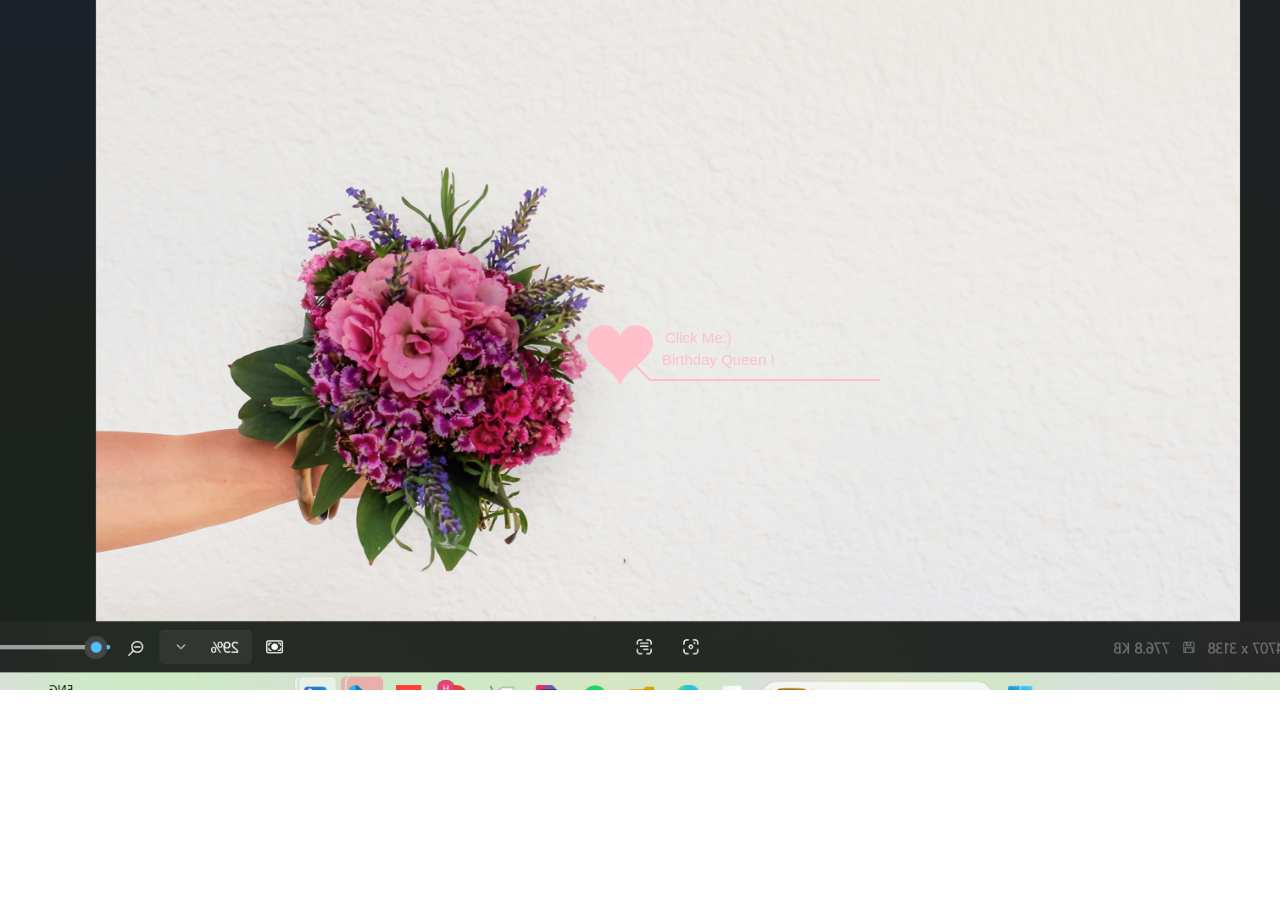
<file: index.html>
<!DOCTYPE html PUBLIC "-//W3C//DTD XHTML 1.0 Strict//EN" "http://www.w3.org/TR/xhtml1/DTD/xhtml1-strict.dtd">
<html xml:lang="en" xmlns="http://www.w3.org/1999/xhtml">
<head>
    <meta http-equiv="Content-Type" content="text/html; charset=UTF-8">
    <title>HBD love</title>	    
    <link type="text/css" rel="stylesheet" href="./file/default.css">
    <script type="text/javascript" src="./file/jquery.min.js"></script>
    <script type="text/javascript" src="./file/jscex.min.js"></script>
    <script type="text/javascript" src="./file/jscex-parser.js"></script>
    <script type="text/javascript" src="./file/jscex-jit.js"></script>
    <script type="text/javascript" src="./file/jscex-builderbase.min.js"></script>
    <script type="text/javascript" src="./file/jscex-async.min.js"></script>
    <script type="text/javascript" src="./file/jscex-async-powerpack.min.js"></script>
    <script type="text/javascript" src="./file/functions.js" charset="utf-8"></script>
    <script type="text/javascript" src="./file/love.js" charset="utf-8"></script>
    <script>
        function playAudio() {
            var audio = document.getElementById("myAudio");
            audio.play();
        }
    </script>
</head>
<body>
    <div id="main">
        <div id="error"><a href="http://www.google.cn/chrome/intl/zh-CN/landing_chrome.html?hl=zh-CN&brand=CHMI">Chrome</a> (<a href="http://firefox.com.cn/download/">Firefox</a>)</div>
        <audio autoplay="autoplay" loop="loop" height="100" width="100" id="myAudio">
            <source src="aud.mp3" type="audio/mp3" />
            <embed height="100" width="100" src="aud.mp3" />
        </audio>
        <div id="wrap">
            <div id="text">
                <div id="code">
                    <span class="say">Happy Birthday, My Love ❤️</span><br>
                    <span class="say">Happy Birthday to the girl who stole my heart… and still pretends she’s innocent about it 😌</span><br>
                    <span class="say">Thank you for loving me the way you do.</span><br>
                    <span class="say">Thank you for choosing me every day.</span><br>
                    <span class="say">I LOVE YOU ❤️</span><br>
                    <button id="openBtn" class="simple" onclick="window.location.href='index2.html'">Click Here Baby</button>
            </div>
            </div>
            <canvas id="canvas" width="1100" height="680"></canvas>
        </div>
    </div>

    <script>
    (function() {
        var canvas = $('#canvas');
		
        if (!canvas[0].getContext) {
            $("#error").show();
            return false;
        }

        var width = canvas.width();
        var height = canvas.height();        
        canvas.attr("width", width);
        canvas.attr("height", height);

        var opts = {
            seed: {
                x: width / 2 - 20,
                color: "rgb(190, 26, 37)",
                scale: 2
            },
            branch: [
                [535, 680, 570, 250, 500, 200, 30, 100, [
                    [540, 500, 455, 417, 340, 400, 13, 100, [
                        [450, 435, 434, 430, 394, 395, 2, 40]
                    ]],
                    [550, 445, 600, 356, 680, 345, 12, 100, [
                        [578, 400, 648, 409, 661, 426, 3, 80]
                    ]],
                    [539, 281, 537, 248, 534, 217, 3, 40],
                    [546, 397, 413, 247, 328, 244, 9, 80, [
                        [427, 286, 383, 253, 371, 205, 2, 40],
                        [498, 345, 435, 315, 395, 330, 4, 60]
                    ]],
                    [546, 357, 608, 252, 678, 221, 6, 100, [
                        [590, 293, 646, 277, 648, 271, 2, 80]
                    ]]
                ]] 
            ],
            bloom: {
                num: 700,
                width: 1080,
                height: 650,
            },
            footer: {
                width: 1200,
                height: 5,
                speed: 10,
            }
        }

        var tree = new Tree(canvas[0], width, height, opts);
        var seed = tree.seed;
        var foot = tree.footer;
        var hold = 1;

        canvas.click(function(e) {
            playAudio();
            var offset = canvas.offset(), x, y;
            x = e.pageX - offset.left;
            y = e.pageY - offset.top;
            if (seed.hover(x, y)) {
                hold = 0; 
                canvas.unbind("click");
                canvas.unbind("mousemove");
                canvas.removeClass('hand');
            }
        }).mousemove(function(e) {
            var offset = canvas.offset(), x, y;
            x = e.pageX - offset.left;
            y = e.pageY - offset.top;
            canvas.toggleClass('hand', seed.hover(x, y));
        });

        var seedAnimate = eval(Jscex.compile("async", function () {
            seed.draw();
            while (hold) {
                $await(Jscex.Async.sleep(10));
            }
            while (seed.canScale()) {
                seed.scale(0.95);
                $await(Jscex.Async.sleep(10));
            }
            while (seed.canMove()) {
                seed.move(0, 2);
                foot.draw();
                $await(Jscex.Async.sleep(10));
            }
        }));

        var growAnimate = eval(Jscex.compile("async", function () {
            do {
                tree.grow();
                $await(Jscex.Async.sleep(10));
            } while (tree.canGrow());
        }));

        var flowAnimate = eval(Jscex.compile("async", function () {
            do {
                tree.flower(2);
                $await(Jscex.Async.sleep(10));
            } while (tree.canFlower());
        }));

        var moveAnimate = eval(Jscex.compile("async", function () {
            tree.snapshot("p1", 240, 0, 610, 680);
            while (tree.move("p1", 500, 0)) {
                foot.draw();
                $await(Jscex.Async.sleep(10));
            }
            foot.draw();
            tree.snapshot("p2", 500, 0, 610, 680);

            canvas.parent().css("background", "url(" + tree.toDataURL('image/png') + ")");
            canvas.css("background", "#ffe");
            $await(Jscex.Async.sleep(300));
            canvas.css("background", "none");
        }));

        var textAnimate = eval(Jscex.compile("async", function () {
            $("#code").show().typewriter();
        }));
	    
        var runAsync = eval(Jscex.compile("async", function () {
            $await(seedAnimate());
            $await(growAnimate());
            $await(flowAnimate());
            $await(moveAnimate());
            textAnimate().start();
        }));

        runAsync().start();
    })();
    </script>
</body>
</html>
</file>
<file: file/default.css>
body {
  margin: 0;
  padding: 0;
  background-image: url('../img2.png');
  background-size: cover;
  background-repeat: no-repeat;
  font-size: 14px;
  font-family: sans-serif;
  color: white;
  overflow: auto;
}

a {
  color: white;
  font-size: 14px;
}

#main {
  width: 100%;
}

#wrap {
  position: relative;
  margin: 0 auto;
  width: 1100px;
  height: 680px;
  margin-top: 10px;
}

/* TEXT AREA */
#text {
  position: absolute;
  width: 420px;       /* increased width */
  height: 560px;
  left: -20px;         /* clean left spacing */
  top: -30px;          /* clean top spacing */
  z-index: 2;         /* keep above canvas */
}

/* TYPEWRITER TEXT */
#code {
  display: none;
  color: rgb(150, 28, 227);
  font-size: larger;
  font-weight: bolder;
  font-family: italic;
  line-height: 25px;
  margin-top: 70px;
}

/* Simple red button */
#openBtn.simple {
  background: rgb(190, 26, 37);
  color: #fff;
  border: none;
  padding: 6px 10px;
  border-radius: 6px;
  font-weight: bold;
  font-size: 12px;
  cursor: pointer;
  margin-left: 8px;
}

/* CLOCK */
#clock-box {
  position: absolute;
  left: 60px;
  top: 550px;
  font-size: 28px;
  display: none;
  z-index: 2;
}

#openBtn.simple:hover { filter: brightness(0.95); }

/* CLOCK removed */

/* CANVAS — SAME POSITION */
#canvas {
  position: absolute;
  left: 0;
  top: 0;
  width: 1100px;
  height: 680px;
  z-index: 1;
}

/* ERROR MESSAGE */
#error {
  margin: 0 auto;
  text-align: center;
  margin-top: 60px;
  display: none;
}

.hand {
  cursor: pointer;
}

.say {
  margin-left: 5px;
}

.space {
  margin-right: 150px;
}

/* MESSAGE BOX */
#message-box {
  position: absolute;
  margin-top: 450px;
  font-size: 25px;
  font-family: monospace;
  z-index: 2;
}
</file>
